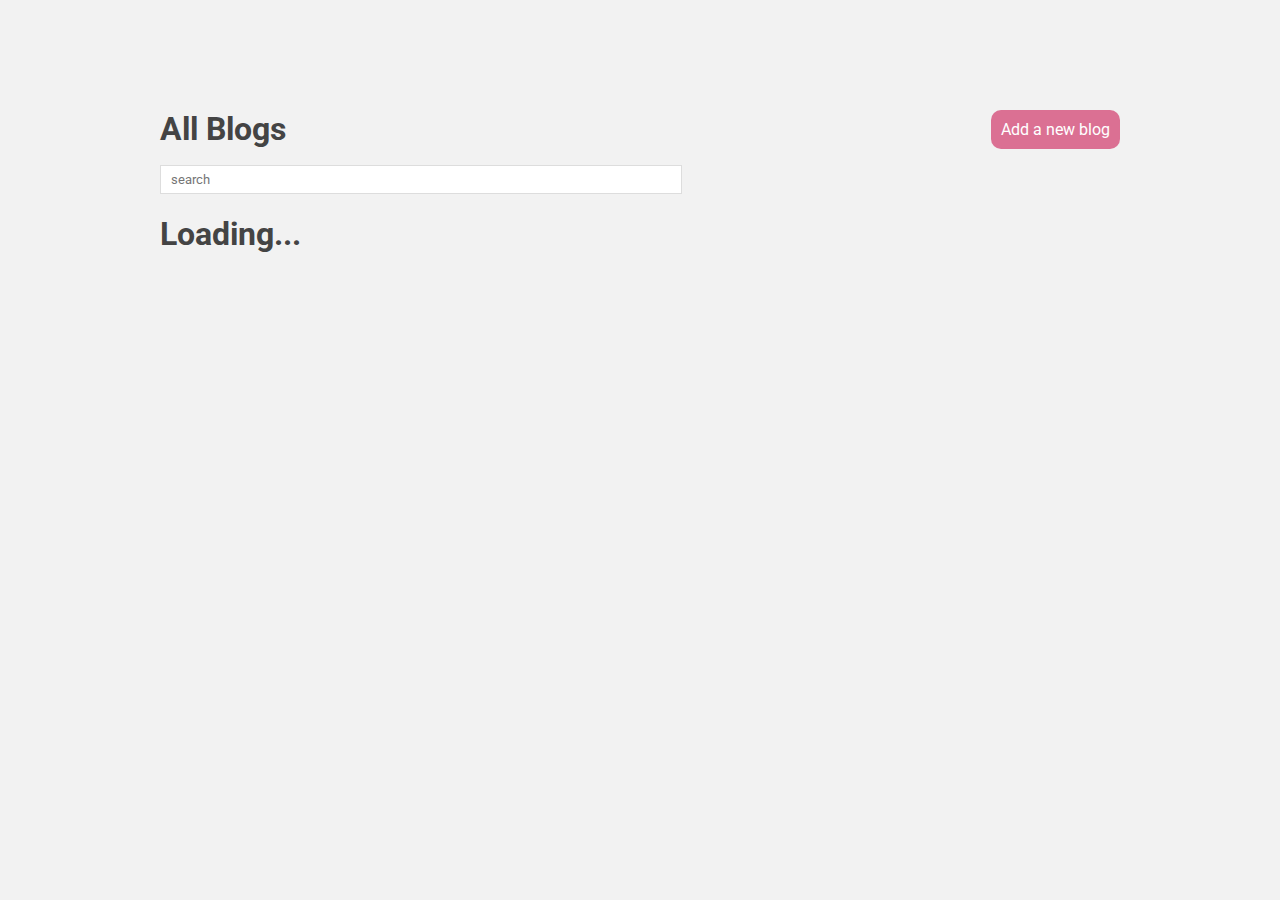
<file: index.html>
<!DOCTYPE html>
<html lang="en">
<head>
  <meta charset="UTF-8">
  <meta http-equiv="X-UA-Compatible" content="IE=edge">
  <meta name="viewport" content="width=device-width, initial-scale=1.0">
  <link rel="stylesheet" href="styles.css">
  <title>JSON Server</title>
</head>
<body>
  <nav>
    <h1>All Blogs</h1>
    <a href="/create.html">Add a new blog</a>
  </nav>

  <form class="search">
    <input type="text" placeholder="search" name="term">
  </form>

  <div class="blogs">
    <h1>Loading...</h1>
  </div>

  <script src="js/index.js"></script>
</body>
</html>
</file>
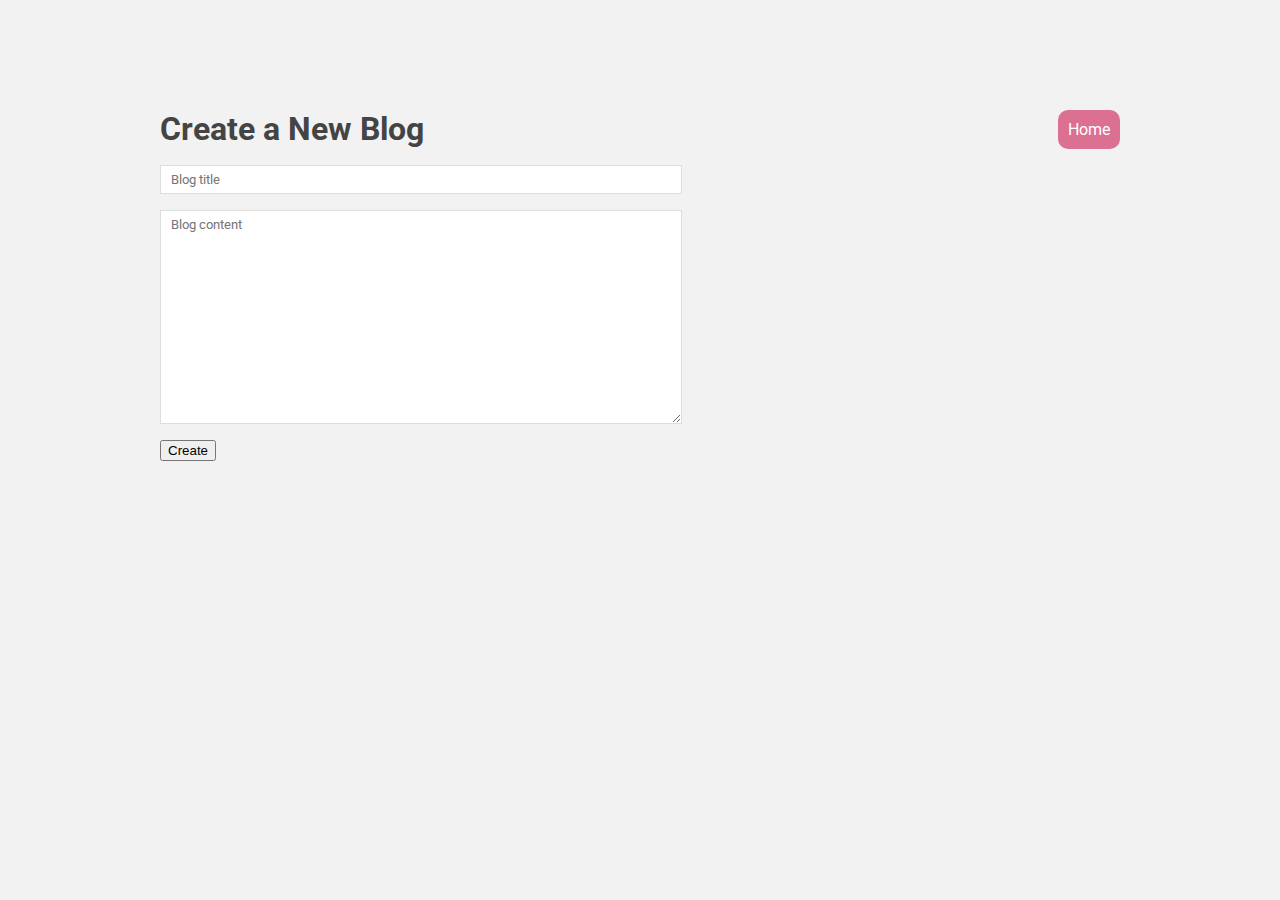
<file: create.html>
<!DOCTYPE html>
<html lang="en">
<head>
  <meta charset="UTF-8">
  <meta http-equiv="X-UA-Compatible" content="IE=edge">
  <meta name="viewport" content="width=device-width, initial-scale=1.0">
  <link rel="stylesheet" href="styles.css">
  <title>Create A New Blog</title>
</head>
<body>
  <nav>
    <h1>Create a New Blog</h1>
    <a href="/">Home</a>
  </nav>

  <form>
    <input type="text" name="title" required placeholder="Blog title">
    <textarea name="body" required placeholder="Blog content"></textarea>
    <button>Create</button>
  </form>

  <script src="js/create.js"></script>
</body>
</html>
</file>
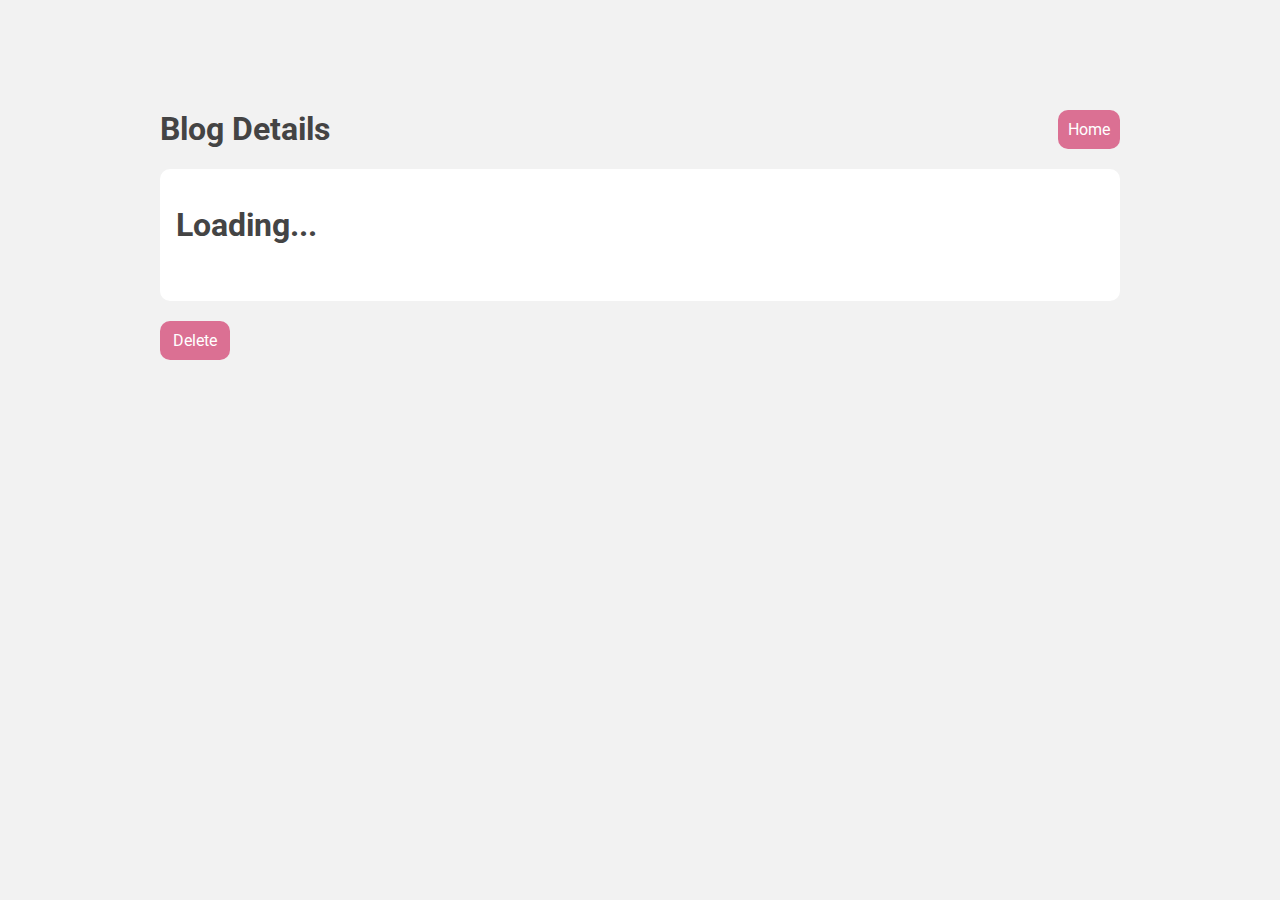
<file: details.html>
<!DOCTYPE html>
<html lang="en">
<head>
  <meta charset="UTF-8">
  <meta http-equiv="X-UA-Compatible" content="IE=edge">
  <meta name="viewport" content="width=device-width, initial-scale=1.0">
  <link rel="stylesheet" href="styles.css">
  <title>Blogs Details</title>
</head>
<body>
  <nav>
    <h1>Blog Details</h1>
    <a href="/">Home</a>
  </nav>

  <div class="details">
    <h1>Loading...</h1>
  </div>
  <div class="delete">Delete</div>
  <script src="js/details.js"></script>
</body>
</html>
</file>
<file: styles.css>
@import url('https://fonts.googleapis.com/css2?family=Roboto:wght@300;400;500;700&display=swap');

/* base styles */
body {
  background: #f2f2f2;
  font-family: 'Roboto';
  color: #444;
  max-width: 960px;
  margin: 100px auto;
  padding: 10px;
}
nav {
  display: flex;
  justify-content: space-between;
}
nav h1 {
  margin: 0;
}
nav a {
  color: white;
  text-decoration: none;
  background: #db7093;
  padding: 10px;
  border-radius: 10px;
}
form {
  max-width: 500px;
}
input, textarea {
  display: block;
  margin: 16px 0;
  padding: 6px 10px;
  width: 100%;
  border: 1px solid #ddd;
  font-family: 'Roboto';
}
textarea {
  min-height:200px;
}

/* post list */
.post {
  padding: 16px;
  background: white;
  border-radius: 10px;
  margin: 20px 0;
}
.post h2 {
  margin: 0;
}
.post p {
  margin-top: 0;
}
.post a {
  color: #db7093;
}

/* post detail */
.details {
  min-height: 100px;
  padding: 16px;
  background: white;
  border-radius: 10px;
  margin: 20px 0;
}

.delete {
  width: 50px;
  text-align: center;
  color: white;
  background: #db7093;
  padding: 10px;
  border-radius: 10px;
}
</file>
